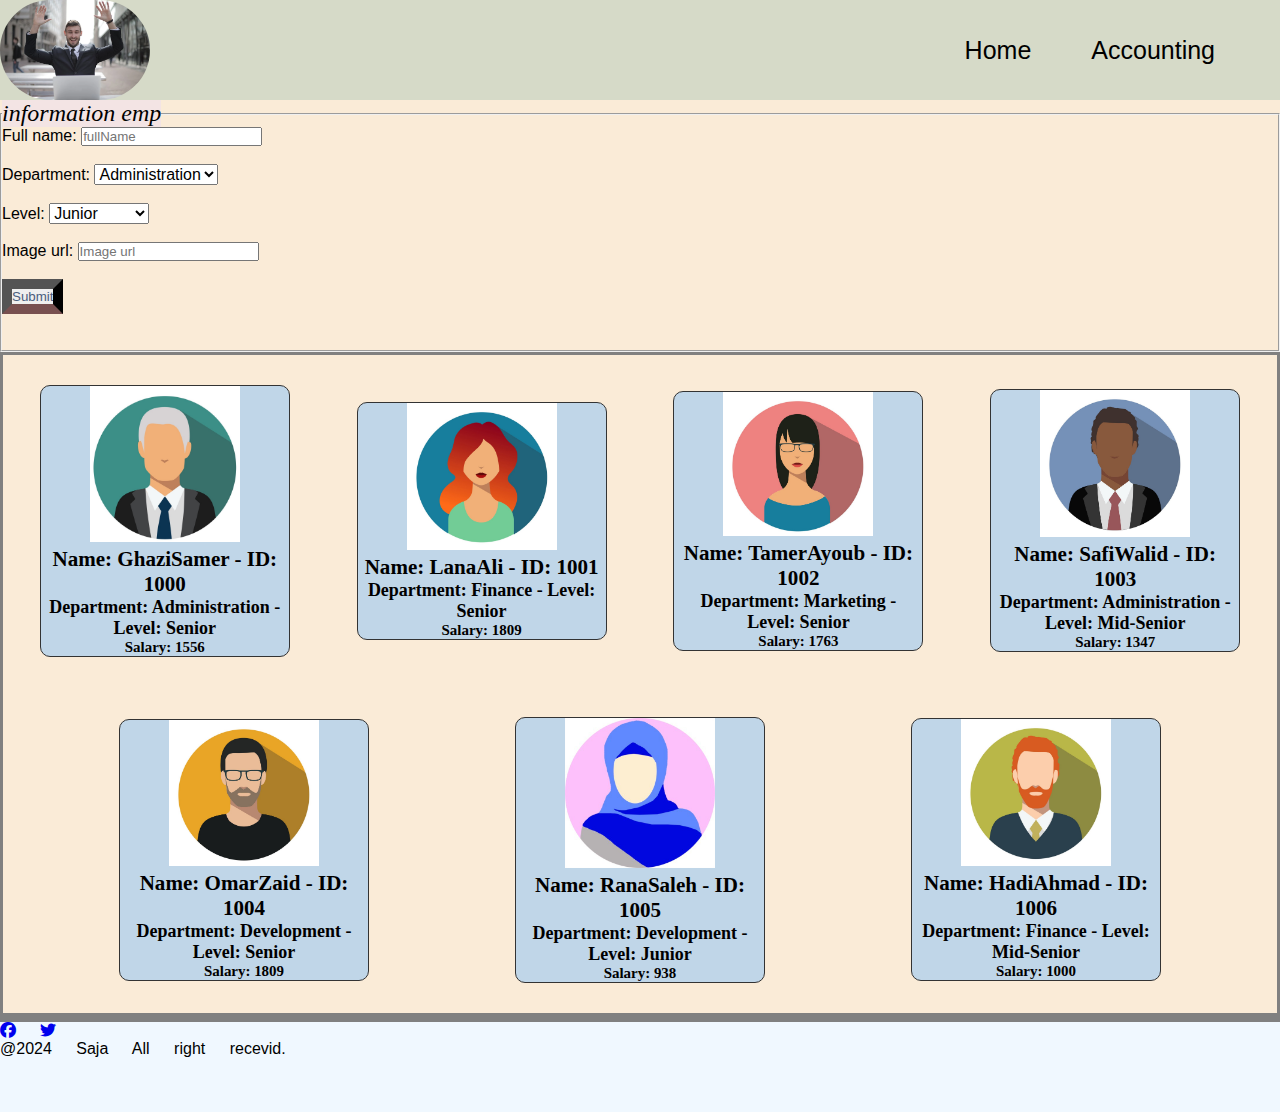
<file: index.html>
<!DOCTYPE html>
<html lang="en">

<head>
    <meta charset="UTF-8">
    <meta name="viewport" content="width=device-width, initial-scale=1.0">
    <link rel="stylesheet" href="https://cdnjs.cloudflare.com/ajax/libs/font-awesome/6.5.1/css/all.min.css">
    <title>HR-managment system
    </title>
    <link rel="stylesheet" href="style.css">


</head>

<body>
    <header>
        <img src="./assets/pexels-photo-3779427.webp" alt="logo">
        <div>
            <ul>
                <li><a class="Item" href="index.html">Home</a></li>

                <li><a class="Item" href="accounting.html">Accounting</a></li>

            </ul>

        </div>


    </header>
    <main class="main"> <!--to make style-->
        <form id="emp">
            <fieldset>
                <legend><em>information emp </em></legend>
                <label for="fullNme">Full name: </label>
                <input type="text" name="fullName" id="fullName" placeholder="fullName">
                </br>
                </br>
                <label for="Department">Department: </label>
                <select id="Department" name="Department">
                    <option value="Administration">Administration</option>
                    <option value="Marketing">Marketing</option>
                    <option value="Development">Development</option>
                    <option value="Finance">Finance</option>
                </select>
                </br>
                </br>
                <label for="Level">Level: </label>
                <select id="level" name="level">
                    <option value="Junior">Junior</option>
                    <option value="Mid-Senior">Mid-Senior</option>
                    <option value="Senior">Senior</option>
                </select>
                </br>
                </br>
                <label for="imageUrl">Image url: </label>
                <input type="text" name="imageUrl" id="imageUrl" placeholder="Image url">
                <!--to make a text url from user-->
                </br>
                </br>
                <input type="submit" value="Submit" id="button">
                <!-- <button type="submit" id="button">Submit</button> -->

                </br>
                </br>
                </br>
            </fieldset>

        </form>
        <section id="sectionCard"></section>
        <section id="tableaccount"></section>

    </main>



    <footer>
        <a href="https://www.facebook.com/">  <i class="fa-brands fa-facebook"></i></a>
        
        <a href="https://twitter.com/"><i class="fa-brands fa-twitter"></i></a>
        <p> @2024 Saja All right recevid. </p>
    </footer>
   
    <script src="hr.js"></script>
    <!-- <script src="accounting.js"></script> -->
</body>


</html>
</file>
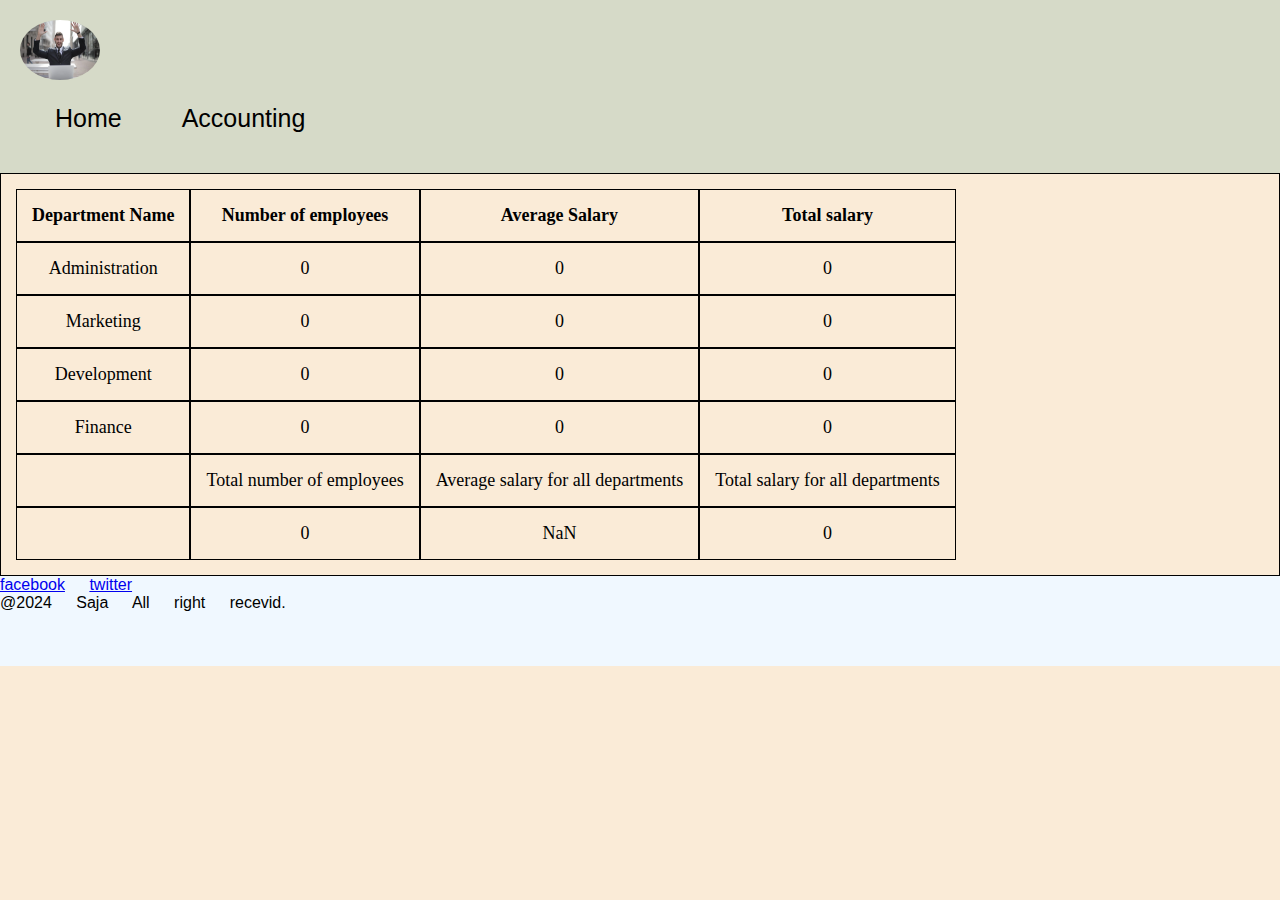
<file: accounting.html>
<!DOCTYPE html>
<html lang="en">
<head>
    <meta charset="UTF-8">
    <meta name="viewport" content="width=device-width, initial-scale=1.0">
    <title>Accounting</title>
    <link rel="stylesheet" href="style.css">
</head>
<body>
    <header> 
 
        <div class="countanier"> <!--all option like same-->  
            <img src="./assets/pexels-photo-3779427.webp" style="height: 60px; width: 80px; border-radius: 50%;"> <!--image in header-->
 
                <a class="HidenMenu" href=""><i class="fa-solid fa-bars bb" style="color: rgb(251, 246, 246);"></i></a> <!--to use in telephon-->
 
                <div class="nav-links"> 
                    <ul class="ULForHeader"> 
                        <li><a class="Item" href="index.html">Home</a></li> 

                        <li><a class="Item" href="accounting.html">Accounting</a></li>  
                
                    </ul> 
                </div> 
            </div> 
 
    </header>

    <section id="tableID"></section>
    <footer>
        <a href="https://www.facebook.com/">facebook</a>
        <a href="https://twitter.com/">twitter</a>
        <p> @2024 <span>Saja </span> All right recevid. </p>
    </footer>

    <script src="accounting.js"></script>
    
</body>

</html>
</file>
<file: style.css>
* {
    margin: 0;
    padding: 0;
    box-sizing: border-box;
}

body {
    background-color: antiquewhite;
    /* height: 100vh; */
    font-family: 'Gill Sans', 'Gill Sans MT', Calibri, 'Trebuchet MS', sans-serif;

}

header {
    display: flex;
    justify-content: space-between;
    align-items: center;
    background-color: #D6DAC8;
    width: 100%;
}

header div {
    padding: 20px;
}

header ul {
    display: flex;
    justify-content: left;
    align-items: left;
    list-style: none;
}

header ul li {
    margin-right: 30px;
}

header ul li a {
    padding: 6px 15px;
    text-decoration: none;
    color: black;
    font-size: 25px;

}

header ul li a:hover {
    background-color: aliceblue;
}

header img {
    width: 150px;
    border-radius: 50px;
}




/* .emptable {
    display: flex;
    justify-content: space-evenly;
    align-items: center;
    border: 3px solid gray;
} */

main form {
    size: 18px;
    font: 1em sans-serif;

}

main form select {
    size: 18px;
    font: 1em sans-serif;
}

main form #button {
    size: 20px;
    color: rgb(75, 94, 126);
    border-width: 10px;
    box-shadow: 5%;
    border-bottom-color: rgb(204, 137, 137);
    cursor: pointer;
}

section {
    table-layout: fixed;
    font-family: Georgia, 'Times New Roman', Times, serif;
    font-size: large;
    align-items: center;
    border: 3px solid gray;
    justify-content: space-evenly;
}

.main form fieldset legend {
    font-size: x-large;
    background-color: rgb(243, 228, 228);
    font-family: 'Times New Roman', Times, serif;

}

#sectionCard {
    display: flex;
    flex-wrap: wrap;
  }
  .card {
    border: 1px solid #333;
    width: 250px;
    text-align: center;
    background-color: #C0D6E8;
    margin: 30px;
    height: 50%;
    border-radius: 10px;
}
.card img {
    width: 150px
}

#tableID, th, td {
    border: 1px solid;
    text-align: center;
    padding: 15px;
  }
footer {
    /* position: fixed; */
    bottom: 0%;
    left: 0%;
    width: 100%;
    height: 90px;
    background-color: aliceblue;
    float: left;
    word-spacing: 20px;

}
</file>
